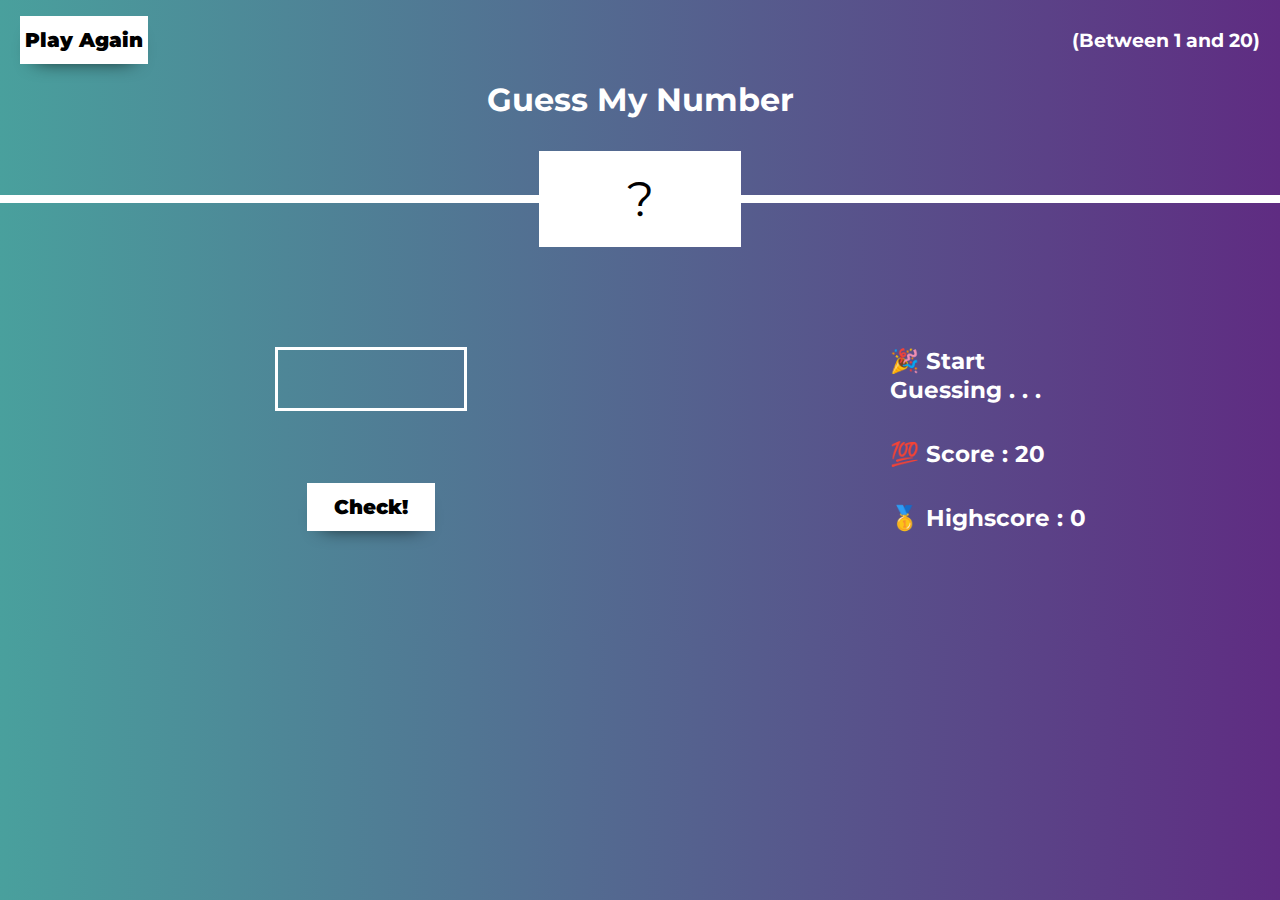
<file: Project 1 Guess the Number/index.html>
<!DOCTYPE html>
<html lang="en">
<head>
    <meta charset="UTF-8">
    <meta http-equiv="X-UA-Compatible" content="IE=edge">
    <meta name="viewport" content="width=device-width, initial-scale=1.0">
    <link rel="stylesheet" href="style.css">
    <title>Guess The Number</title>
</head>
<body>
    <div class="container">
        <nav>
            <button class="btn" id="reset">Play Again</button>
            <h3>(Between 1 and 20)</h3>
        </nav>
        <main>
            <h1>Guess My Number</h1>
            <div class="my-number">
                <div class="line"></div>
                <div id="my-num">?</div>
                <div class="line"></div>
            </div>

            <div class="bottom">
                <div id="left">
                    <input type="number" name="guess-number" id="guess">
                    <input type="button" value="Check!" id="check" class="btn" >
                </div>
                <div id="right">
                    <h3 id="direction">🎉 <span> Start Guessing . . .</span></h3>
                    <h3 id="score">💯 Score :  <span>20</span></h3>
                    <h3 id="highscore">🥇 Highscore : <span>0</span></h3>
                </div>
            </div>
        </main>
    </div>
    <script src="script.js"></script>
</body>
</html>
</file>
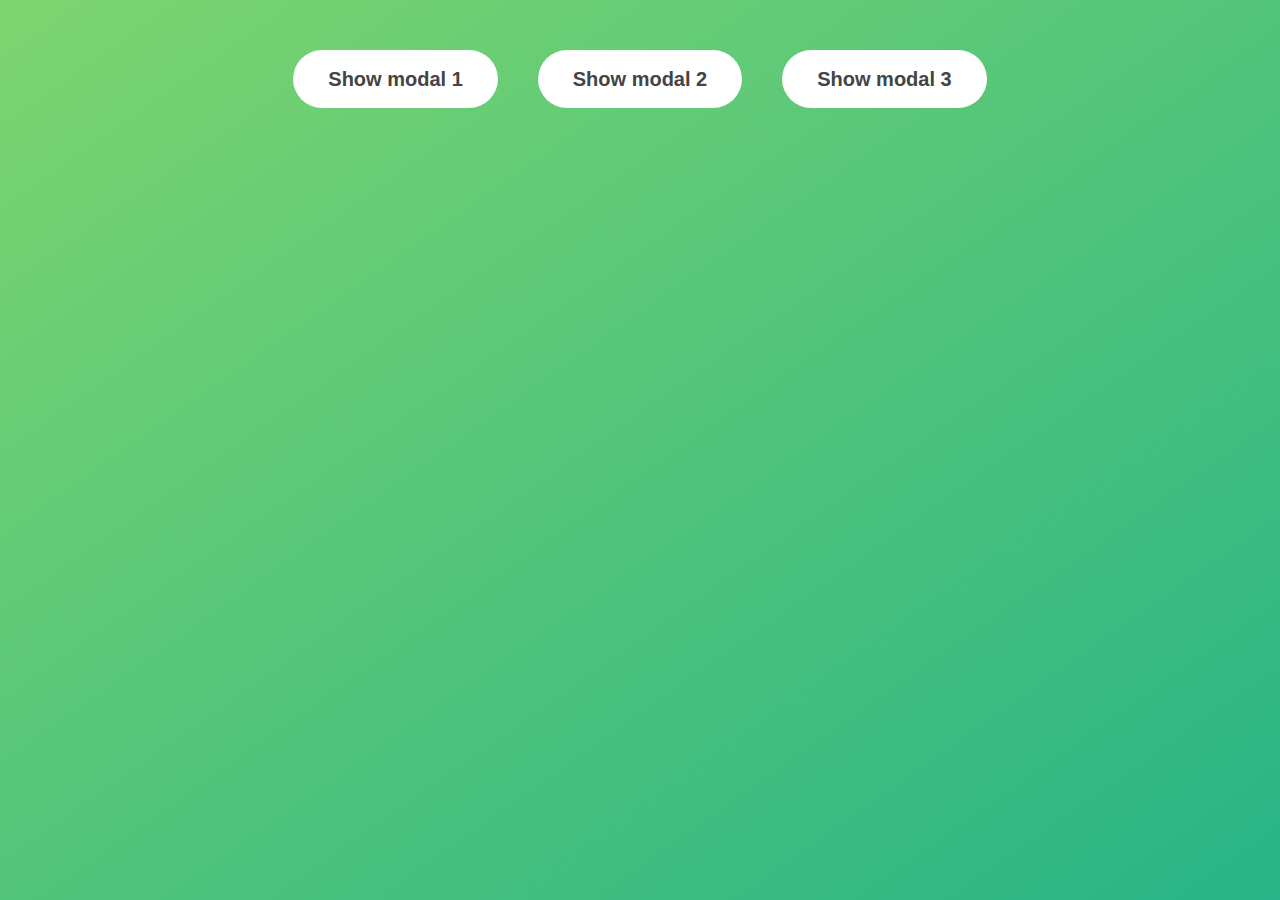
<file: Project 2 Modal Window/index.html>
<!DOCTYPE html>
<html lang="en">
  <head>
    <meta charset="UTF-8" />
    <meta name="viewport" content="width=device-width, initial-scale=1.0" />
    <meta http-equiv="X-UA-Compatible" content="ie=edge" />
    <link rel="stylesheet" href="style.css" />
    <title>Modal window</title>
  </head>
  <body>
    <button class="show-modal">Show modal 1</button>
    <button class="show-modal">Show modal 2</button>
    <button class="show-modal">Show modal 3</button>

    <div class="modal hidden">
      <button class="close-modal">&times;</button>
      <h1>I'm a modal window </h1>
      <p>
        Lorem ipsum dolor sit amet, consectetur adipisicing elit, sed do eiusmod
        tempor incididunt ut labore et dolore magna aliqua. Ut enim ad minim
        veniam, quis nostrud exercitation ullamco laboris nisi ut aliquip ex ea
        commodo consequat. Duis aute irure dolor in reprehenderit in voluptate
        velit esse cillum dolore eu fugiat nulla pariatur. Excepteur sint
        occaecat cupidatat non proident, sunt in culpa qui officia deserunt
        mollit anim id est laborum.
      </p>
    </div>
    <div class="overlay hidden"></div>

    <script src="script.js"></script>
  </body>
</html>
</file>
<file: Project 1 Guess the Number/style.css>
@import url('https://fonts.googleapis.com/css2?family=Montserrat&display=swap');
* {
    margin: 0;
    padding: 0;
    box-sizing: border-box;
    font-family: 'Montserrat', sans-serif;
    color: white;
}
body {
    width: 100%;
    background: linear-gradient(to left , #5f2c82, #49a09d);
}
nav {
    width: 100%;
    height: 5rem;
    display: flex;
    align-items: center;
    justify-content: space-between;
    padding: 20px;
}
.btn {
    width: 8rem;
    height: 3rem;
    font-size: 20px;
    background-color: white;
    border: white;
    color: black;
    box-shadow: 0px 10px 20px -15px;
    font-weight: 900;
    cursor: pointer;
}

.my-number {
    display: flex;
    align-items: center;
    justify-content: center;
}

.line {
    width: 100%;
    background-color: white;
    height: 0.5rem;
}

#my-num {
    text-align: center;
    font-size: 3rem;
    width: 30rem;
    height: 6rem;
    color: black;
    background-color: #fff;
    display: flex;
    align-items: center;
    justify-content: center;
}

main > h1 {
    text-align: center;
    margin-bottom: 2rem;
    color: white;
}

.bottom {
    display: flex;
    align-items: center;
    justify-content: space-between;
    margin: 2rem 10rem;
    padding: 2rem;
    width: auto;
    height: 20rem;
}

#left {
    height: 100%;
    width: 40%;
    display: flex;
    flex-direction: column;
    align-items: center;
    justify-content: space-around;
}

#guess {
    color: white;
    width: 12rem;
    height: 4rem;
    font-size: 30px;
    text-align: center;
    background-color: transparent;
    border: 3px solid white;
}

#right {
    height: 100%;
    width: 40%;
    display: flex;
    padding-left: 10rem;
    flex-direction: column;
    align-items: flex-start;
    justify-content: space-evenly;
    font-size: 20px;
}

#gamelost {
    position: absolute;
    top: 50%;
    left: 50%;
    transform: translate(-50%, -50%);
}
</file>
<file: Project 2 Modal Window/style.css>
* {
    margin: 0;
    padding: 0;
    box-sizing: inherit;
}

html {
    font-size: 62.5%;
    box-sizing: border-box;
}

body {
    font-family: sans-serif;
    color: #333;
    line-height: 1.5;
    height: 100vh;
    position: relative;
    display: flex;
    align-items: flex-start;
    justify-content: center;
    background: linear-gradient(to top left, #28b487, #7dd56f);
}

.show-modal {
    font-size: 2rem;
    font-weight: 600;
    padding: 1.75rem 3.5rem;
    margin: 5rem 2rem;
    border: none;
    background-color: #fff;
    color: #444;
    border-radius: 10rem;
    cursor: pointer;
}

.close-modal {
    position: absolute;
    top: 1.2rem;
    right: 2rem;
    font-size: 5rem;
    color: #333;
    cursor: pointer;
    border: none;
    background: none;
}

h1 {
    font-size: 2.5rem;
    margin-bottom: 2rem;
}

p {
    font-size: 1.8rem;
}

/* -------------------------- */
/* CLASSES TO MAKE MODAL WORK */
.hidden {
    display: none;
}

.modal {
    position: absolute;
    top: 50%;
    left: 50%;
    transform: translate(-50%, -50%);
    width: 70%;

    background-color: white;
    padding: 6rem;
    border-radius: 5px;
    box-shadow: 0 3rem 5rem rgba(0, 0, 0, 0.3);
    z-index: 10;
}

.overlay {
    position: absolute;
    top: 0;
    left: 0;
    width: 100%;
    height: 100%;
    background-color: rgba(0, 0, 0, 0.6);
    backdrop-filter: blur(3px);
    z-index: 5;
}
</file>
